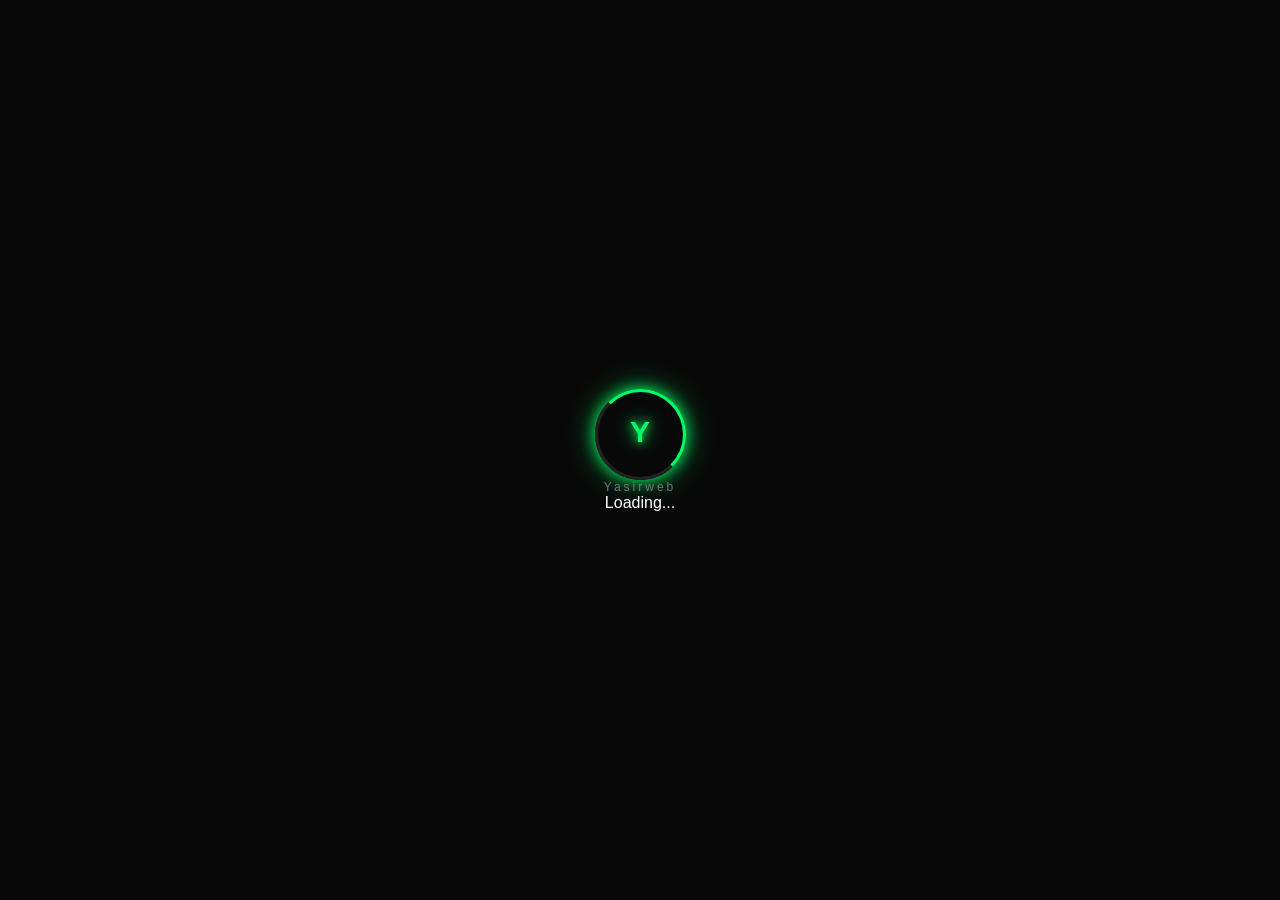
<file: index.html>
<!DOCTYPE html>
<html lang="en">

<head>

    <meta charset="UTF-8">

    <meta name="viewport" content="width=device-width, initial-scale=1.0">

    <title>Yasirweb</title>

    <link rel="stylesheet" href="loginpage.css">
    <link rel="stylesheet" href="forwebload.css">

</head>

<body>

    <!-- LOADER -->
    <div id="loader">

        <div class="loader-content">

            <div class="loader-ring"></div>

            <div class="loader-logo">Y</div>

            <p>Yasirweb</p>

            <span>Loading...</span>

        </div>

    </div>


    <!-- SIGN UP FORM -->
    <div id="fora">

        <form action="master.html" id="form">

            <h1>Join Us On Yasirweb.com</h1>

            <label>Username</label>
            <input type="text" class="all" required>


            <label>Email</label>
            <input type="email" class="all" required>


            <label>Password</label>
            <input type="password" class="all" required>


            <label>Confirm Password</label>
            <input type="password" class="all" required>


            <button id="btn" type="submit">
                Begin Your Journey
            </button>

        </form>

    </div>


    <!-- JAVASCRIPT -->
    <script src="forwebload.js"></script>

</body>

</html>
</file>
<file: loginpage.css>
body {
    display: flex;
    justify-content: center;
    align-items: center;
    margin: 0;
    min-height: 100vh;

    background:
        linear-gradient(
            135deg,
            #7B16C8 0%,
            #4A2478 45%,
            #21183D 100%
        );
}
#form {
    padding-left: 100px;
    padding-right: 100px;
    padding-bottom: 200px;
    display: flex;
    flex-direction: column;
    background-color: #4A2478;
    border:1px solid #4A2478;
    border-radius: 50px;
    box-shadow: 10px,5px,10px white;
    opacity: 0.7;
}

#form label {
    margin-top: 14px;
    margin-bottom: 10px;
    color: white;

}

.all {
    width: 400px;
    height: 45px;
    border-radius: 5px;
    border: none;
    opacity: 1;
}
.all {
    background-color: #2D2643;
    color: white;
    border: 1px solid #3B3155;
}
h1{
    font-family: Arial;
    text-align: center;
    color: white;
    font-size: 34px;
}
#btn{
    margin-top:50px ;
    padding-top: 10px ;
    padding-bottom: 10px ;
    padding-left: 27px;
    padding-right: 27px;
    border-radius: 5px;
    background-color: #8B4DE8;
    color: white;
    border: 1px solid #8B4DE8;
    transition: 0.5s;
}
#btn:hover{
    background-color: #8b4de85e;
}
@keyframes float{
    0%,100%{
        transform: translateY(0);
    } 
     50%{
        transform: translateY(10px);
    }
}
#fora{
        animation-name:float ;
    animation-duration: 2s;
    animation-iteration-count: infinite;
}
body {
    margin: 0;
    min-height: 100vh;

    display: flex;
    justify-content: center;
    align-items: center;
}
</file>
<file: forwebload.css>
/* =========================
   BODY
========================= */

body {

    margin: 0;

    min-height: 100vh;

    display: flex;

    justify-content: center;

    align-items: center;

    background:
        linear-gradient(
            135deg,
            #7B16C8 0%,
            #4A2478 45%,
            #21183D 100%
        );

    font-family: Arial, sans-serif;
}


/* =========================
   LOADER
========================= */

#loader {

    position: fixed;

    top: 0;
    left: 0;

    width: 100%;
    height: 100vh;

    background: #080808;

    display: flex;

    justify-content: center;

    align-items: center;

    z-index: 9999;
}


/* Loader content */

.loader-content {

    position: relative;

    text-align: center;

    color: white;
}


/* Green ring */

.loader-ring {

    width: 85px;
    height: 85px;

    border: 3px solid #222;

    border-top: 3px solid #00ff66;

    border-right: 3px solid #00ff66;

    border-radius: 50%;

    animation: spin 1s linear infinite;

    box-shadow:
        0 0 15px #00ff66,
        0 0 35px rgba(0, 255, 102, 0.4);
}


/* Y logo */

.loader-logo {

    position: absolute;

    top: 43px;
    left: 50%;

    transform: translate(-50%, -50%);

    font-size: 30px;

    font-weight: bold;

    color: #00ff66;

    text-shadow:
        0 0 10px #00ff66,
        0 0 20px #00ff66;
}


/* Yasirweb */

.loader-content h2 {

    margin-top: 25px;

    margin-bottom: 8px;

    font-size: 22px;

    letter-spacing: 4px;

    color: white;
}


/* Loading */

.loader-content p {

    margin: 0;

    color: #777;

    font-size: 12px;

    letter-spacing: 3px;
}


/* Ring animation */

@keyframes spin {

    from {

        transform: rotate(0deg);

    }

    to {

        transform: rotate(360deg);

    }

}


/* =========================
   FORM CONTAINER
========================= */

#fora {

    animation: float 2s ease-in-out infinite;

}


/* =========================
   FORM
========================= */

#form {

    display: none;

    flex-direction: column;

    width: 400px;

    padding-left: 100px;
    padding-right: 100px;

    padding-bottom: 50px;

    padding-top: 40px;

    background: rgba(74, 36, 120, 0.75);

    border: 1px solid rgba(255, 255, 255, 0.1);

    border-radius: 40px;

    box-shadow:
        0 20px 50px rgba(0, 0, 0, 0.4);

    backdrop-filter: blur(10px);
}


/* =========================
   HEADING
========================= */

h1 {

    text-align: center;

    color: white;

    font-size: 34px;

    margin-bottom: 20px;
}


/* =========================
   LABEL
========================= */

#form label {

    margin-top: 14px;

    margin-bottom: 8px;

    color: white;

    font-size: 14px;
}


/* =========================
   INPUT
========================= */

.all {

    width: 100%;

    height: 45px;

    box-sizing: border-box;

    padding-left: 15px;

    border-radius: 7px;

    border: 1px solid #3B3155;

    background-color: #2D2643;

    color: white;

    outline: none;

    transition: 0.3s;
}


/* Input focus */

.all:focus {

    border: 1px solid #8B4DE8;

    box-shadow:
        0 0 10px rgba(139, 77, 232, 0.4);
}


/* =========================
   BUTTON
========================= */

#btn {

    margin-top: 35px;

    padding-top: 12px;
    padding-bottom: 12px;

    border-radius: 7px;

    background-color: #8B4DE8;

    color: white;

    border: none;

    cursor: pointer;

    font-size: 15px;

    transition: 0.4s;
}


/* Button hover */

#btn:hover {

    background-color: #a86af0;

    transform: translateY(-2px);

    box-shadow:
        0 8px 20px rgba(139, 77, 232, 0.4);
}


/* =========================
   FORM FLOAT
========================= */

@keyframes float {

    0%,
    100% {

        transform: translateY(0);

    }

    50% {

        transform: translateY(10px);

    }

}


/* =========================
   MOBILE
========================= */

@media (max-width: 600px) {

    #form {

        width: 80%;

        padding-left: 25px;

        padding-right: 25px;

    }

    h1 {

        font-size: 25px;

    }

}
</file>
<file: master.css>
html, body {
    margin: 0;
    min-height: 100%;
}

body {
    display: flex;
    justify-content: center;
    align-items: center;
    margin: 0;
    min-height: 100vh;

    background:
        radial-gradient(circle at 20% 20%, rgba(120, 0, 150, 0.35), transparent 35%),
        #0b0b0f;
}
#port{
    color: purple;
    font-family: Arial;
    font-size: 24px;
    position: absolute;
    top: 0px;
    left: 35px;;
    padding-top: 25px;
}
#mnav {
    font-family: Arial;
    display: flex;
    gap: 30px;
    font-size: 15px;
    position: absolute;
    top: 0;
    right: 20px;
    color: grey;
}
#mnav a{
    text-decoration: none;
    color: grey;
    padding-top: 45px;
}
#btn {
    margin-top: 10px;
    background-color: #8B4DE8;
    color: white;
    border: none;
    padding: 12px 20px;
    border-radius: 5px;
    transition: 0.3s;
}
#btn:hover{
    background-color: #d2cdda69;
    box-shadow: 0px,0px,10px white;
}
#iop {
    text-align: center;
    animation-name: float;
    animation-duration: 2.4s;
    animation-iteration-count: infinite;
    margin-top: 25px;
}

#wel {
    color: #8B4DE8;
    font-size: 12px;
    margin: 0 0 10px 0;
}

#ui {
    color: white;
    font-size: 100px;
    margin: 0;
}

#iu {
    color: #8B4DE8;
}
@keyframes float{
    0%,100%{
        transform: translateY(0);
    } 
     50%{
        transform: translateY(10px);
    }
}
#p{
    font-size: 40px;
    color: grey;
}
.p2{
    color: grey;
    font-size: 20px;
}
.btn2{
    padding-top: 10px ;
    padding-bottom: 10px ;
    padding-left: 27px;
    padding-right: 27px;
    border-radius: 5px;
    background-color: #8B4DE8;
    color: white;
    border: 1px solid #8B4DE8;
}
#p3{
    background-color: black;
    color: white;
    border: 1px solid grey;
}
.socials {
    display: flex;
    justify-content: center;
    align-items: center;
    gap: 25px;

    margin-top: 40px;
}

.socials {
    display: flex;
    justify-content: center;
    align-items: center;
    gap: 25px;
    margin-top: 30px;
}

.socials a {
    color: white;
    text-decoration: none;
    font-size: 18px;
    transition: 0.3s;
}

.socials a:hover {
    color: #8B4DE8;
    transform: translateY(-4px);
}
</file>
